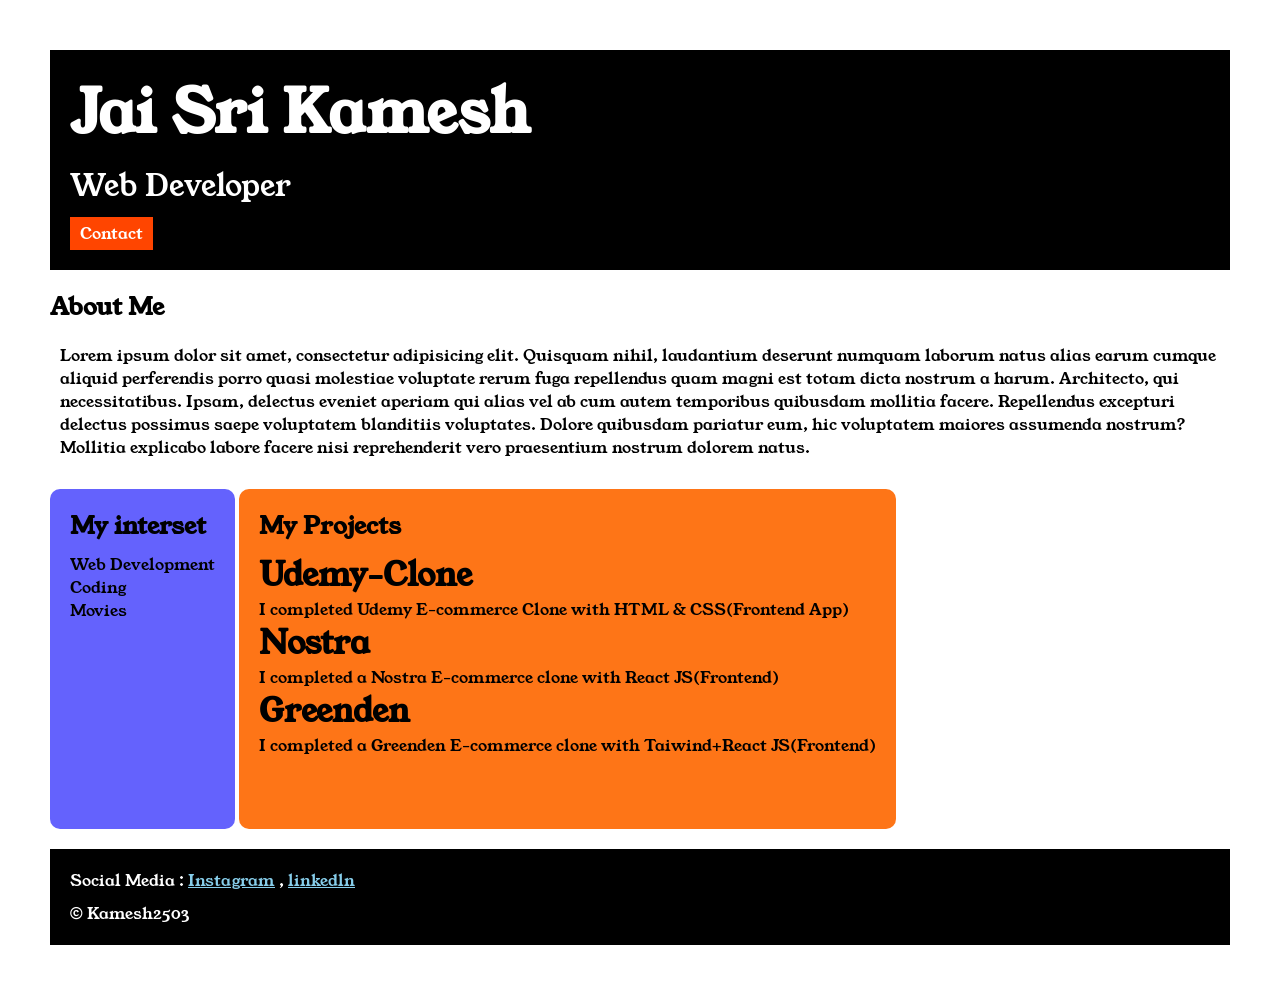
<file: index.html>
<!DOCTYPE html>

<html lang="en">

<head>
   <title>Portfolio</title>
   <link rel="stylesheet" href="style.css">
   <link rel="preconnect" href="https://fonts.googleapis.com">
   <link rel="preconnect" href="https://fonts.gstatic.com" crossorigin>
   <link href="https://fonts.googleapis.com/css2?family=Young+Serif&display=swap" rel="stylesheet">
</head>

<body>
   <div class="container">

      <div class="section-one">
         <h1 class="section-one__name">Jai Sri Kamesh</h1>
         <p class="section-one__role"> Web Developer</p>
         <a class="section-one__contact" href="contact.html">Contact</a>
      </div>
      <div class="section-two">
         <h2 class="section-two__title">
            About Me
         </h2>
         <p class="section-two__desc">Lorem ipsum dolor sit amet, consectetur adipisicing elit. Quisquam nihil,
            laudantium deserunt numquam laborum natus alias earum cumque aliquid perferendis porro quasi molestiae
            voluptate rerum fuga repellendus quam magni est totam dicta nostrum a harum. Architecto, qui necessitatibus.
            Ipsam, delectus eveniet aperiam qui alias vel ab cum autem temporibus quibusdam mollitia facere. Repellendus
            excepturi delectus possimus saepe voluptatem blanditiis voluptates. Dolore quibusdam pariatur eum, hic
            voluptatem maiores assumenda nostrum? Mollitia explicabo labore facere nisi reprehenderit vero praesentium
            nostrum dolorem natus.
         </p>
      </div>
      <div class="section-three">
         <h2 class="section-three__title">
            My interset
         </h2>
         <ul class="section-three__desc">
            <li>Web Development</li>
            <li>Coding</li>
            <li>Movies</li>
         </ul>
      </div>
      <div class="section-four">
         <h2 class="section-four__title">
            My Projects
         </h2>
         <ul class="section-four__desc">
            <li>
               <h1>Udemy-Clone</h1>
               <p>I completed Udemy E-commerce Clone with HTML & CSS(Frontend App)</p>
            </li>
            <li>
               <h1>Nostra</h1>
               <p>I completed a Nostra E-commerce clone with React JS(Frontend)</p>
            </li>
            <li>
               <h1>Greenden</h1>
               <p>I completed a Greenden E-commerce clone with Taiwind+React JS(Frontend)</p>
            </li>
         </ul>
      </div>
      <div class="section-five">
         <p class="section-five__title">
            Social Media :
            <a href="https://www.instagram.com/" target="_blank">Instagram</a> ,
            <a href="https://www.linkedin.com/in/kamesh2503/" target="_blank">linkedln</a>
         </p>
         <p class="section-five__desc">
            &copy; Kamesh2503
         </p>
      </div>

   </div>
</body>

</html>
</file>
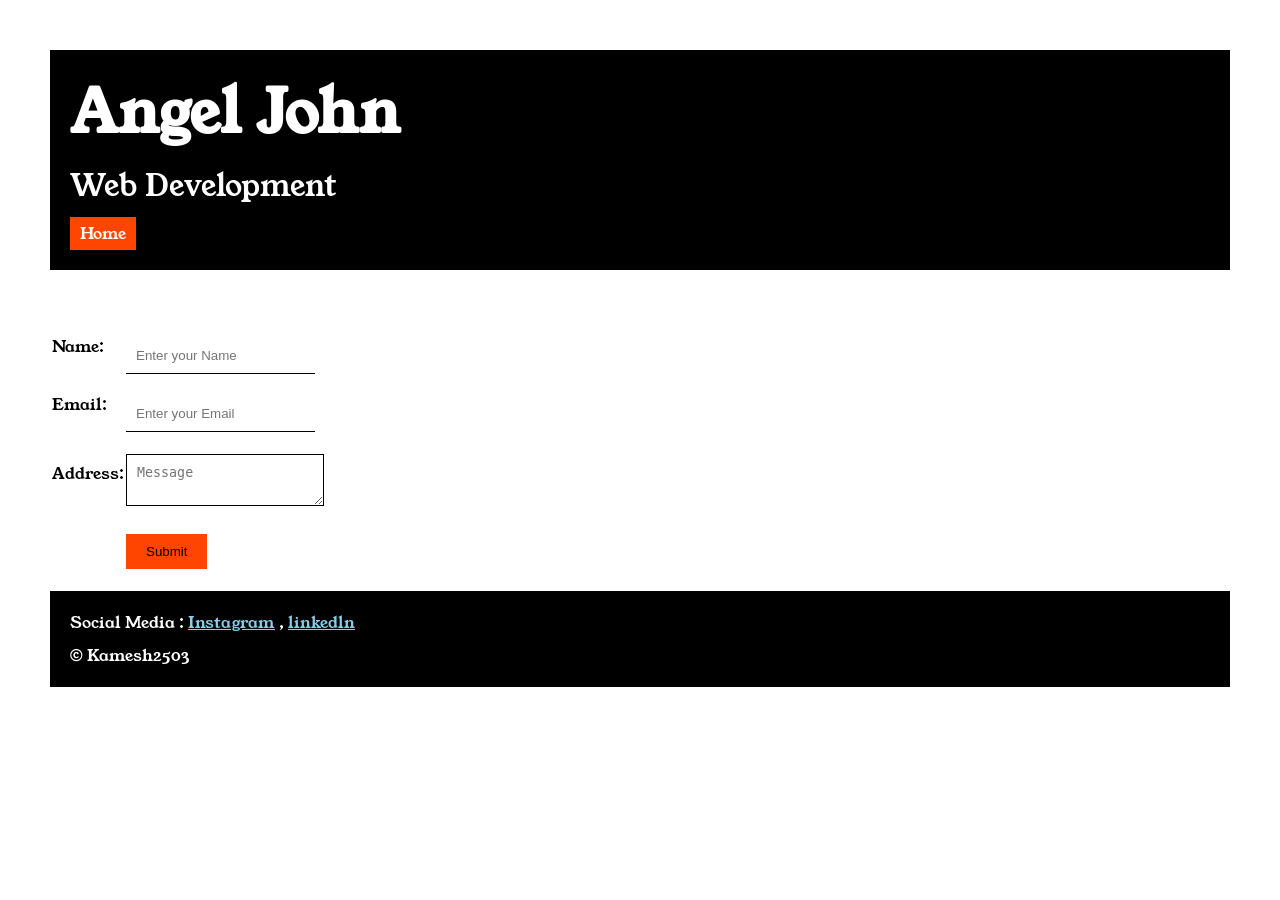
<file: contact.html>
<!DOCTYPE html>
<html lang="en">

<head>
    <meta charset="UTF-8">
    <meta name="viewport" content="width=device-width, initial-scale=1.0">
    <title>Contact</title>
    <link rel="stylesheet" href="style.css">
    <link rel="preconnect" href="https://fonts.googleapis.com">
    <link rel="preconnect" href="https://fonts.gstatic.com" crossorigin>
    <link href="https://fonts.googleapis.com/css2?family=Young+Serif&display=swap" rel="stylesheet">
</head>

<body>

    <div class="container">

        <div class="section-one">
            <h1 class="section-one__name">Angel John</h1>
            <p class="section-one__role">Web Development</p>
            <a class="section-one__contact" href="index.html">Home</a>
        </div>
        <div class="contact.form">
            <form>
                <table>
                    <tr>
                        <td>Name:</td>
                        <td><input type="text" placeholder="Enter your Name" class="contact-form__input"></td>
                    </tr><br>
                    <tr>
                        <td>Email:</td>
                        <td><input type="email" placeholder="Enter your Email" class="contact-form__input"></td>
                    </tr><br>
                    <tr>
                        <td>Address:</td>
                        <td>
                            <textarea placeholder="Message" class="contact-form__textarea"></textarea>
                        </td>
                    </tr>
                    <tr>
                        <td></td>
                        <td><input type="submit" class="contact-form__submit"></td>
                    </tr>

                </table>
            </form>
        </div>

        <div class="section-five">
            <p class="section-five__title">
                Social Media :
                <a href="https://www.instagram.com/" target="_blank">Instagram</a> ,
                <a href="https://www.linkedin.com/in/kamesh2503/" target="_blank">linkedln</a>
            </p>
            <p class="section-five__desc">
                &copy; Kamesh2503
            </p>
        </div>

    </div>
</body>

</html>
</file>
<file: style.css>
* {
    padding: 0;
    margin: 0;
}

body {

    font-family: "Young Serif", serif;

}

.container {
    padding: 50px;
}

.section-one {
    background-color: black;
    color: white;
    padding: 20px;
}

.section-one__contact {
    background-color: orangered;
    color: white;
    text-decoration: none;
    padding-left: 10px;
    padding-right: 10px;
    padding-top: 5px;
    padding-bottom: 5px;
    display: inline-block;
    margin-top: 10px;

}

.section-one__name {
    font-size: 60px;
}

.section-one__role {
    font-size: 30px;
    margin-top: 10px;
}

.section-two,
.section-three,
.section-four,
.section-five {
    margin-top: 20px;
}

.section-two__desc,
.section-three__desc,
.section-four__desc,
.section-five__desc {
    margin-top: 10px;
}

.section-two__desc{
    padding: 10px;
}

.section-five {
    background-color: black;
    color: white;
    padding: 20px;
   
}

.section-five__title a {
    color: skyblue;
}

.section-three li,
.section-four li {
    list-style: none;
}

.section-three {
    background-color: #6462fd;
    color: black;
    padding: 20px;
    display: inline-block;
    height: 300px;
    border-radius: 10px;
    vertical-align: top;
  
}

.section-four {
    background-color: #fe7517;
    color: black;
    padding: 20px;
    display: inline-block;
    height: 300px;
    border-radius: 10px;
    vertical-align: top;

}

.contact-form {
    margin-top: 20px;
}

.contact-form__input,
.contact-form__textarea,
.contact-form__submit {
    margin-top: 20px;
}

.contact-form__input{
    padding: 10px;
    border: none;
    border-bottom: solid black 1px;
}

.contact-form__textarea{
    padding: 10px;
    border: none;
    border: solid black 1px;
}

.contact-form__submit{
    padding-top: 10px;
    padding-bottom: 10px;
    padding-left: 20px;
    padding-right: 20px;
    background-color: orangered;
    color: black;
    border: none;
}
</file>
